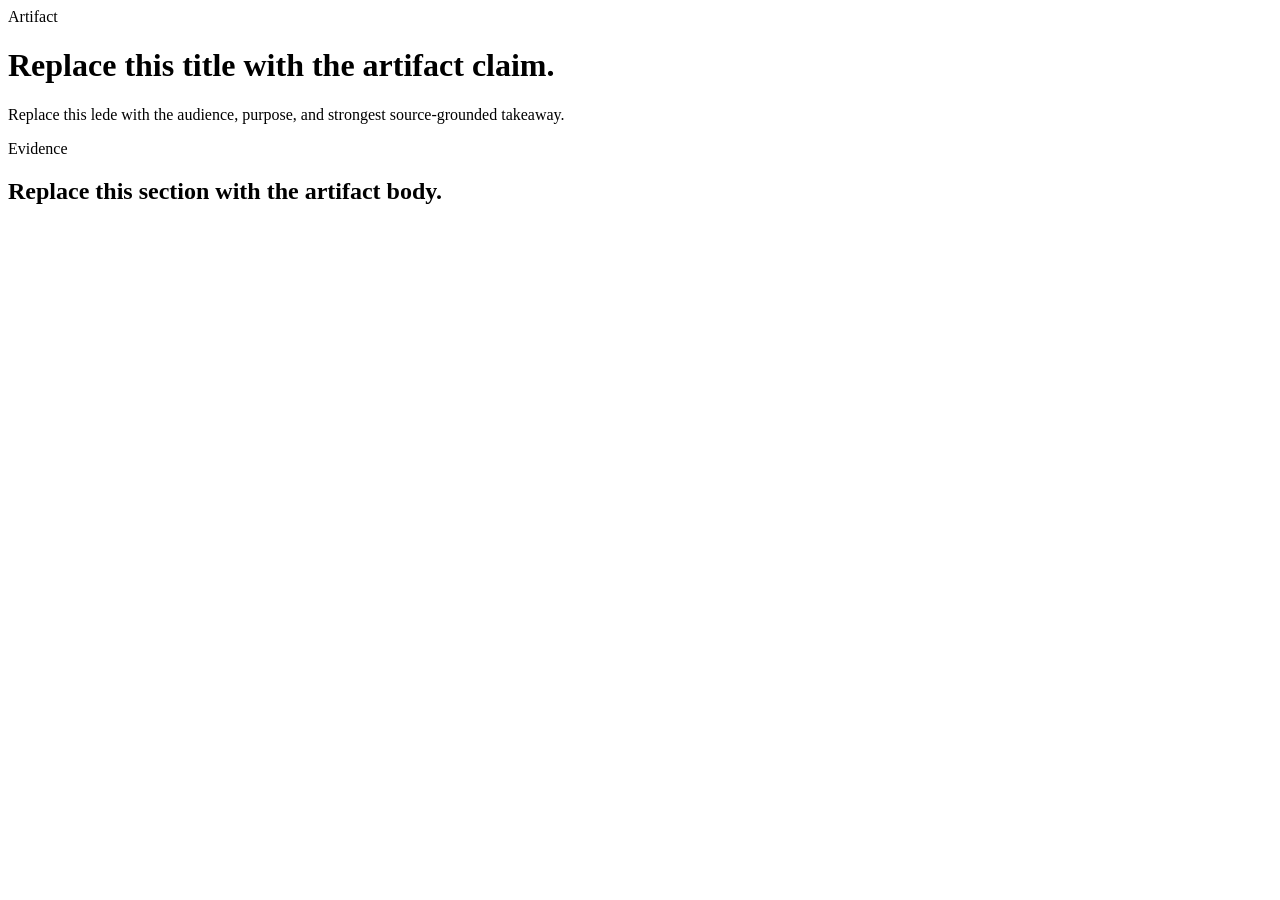
<file: research/skills/birch-html/resources/template.html>
<!doctype html>
<html lang="en">
  <head>
    <meta charset="utf-8">
    <meta name="viewport" content="width=device-width, initial-scale=1">
    <title>Birch artifact</title>
    <style data-birch-system>
__BIRCH_SYSTEM_CSS__
    </style>
    <style>
      /* Optional small page-local CSS using Birch tokens only. */
    </style>
  </head>
  <body>
    <main class="page stack" data-gap="lg">
      <header class="stack" data-gap="sm">
        <div class="eyebrow">Artifact</div>
        <h1>Replace this title with the artifact claim.</h1>
        <p class="lede">Replace this lede with the audience, purpose, and strongest source-grounded takeaway.</p>
      </header>

      <section class="section stack" data-gap="lg">
        <div class="section-head">
          <div>
            <span class="eyebrow">Evidence</span>
            <h2>Replace this section with the artifact body.</h2>
          </div>
        </div>
      </section>
    </main>
  </body>
</html>
</file>
